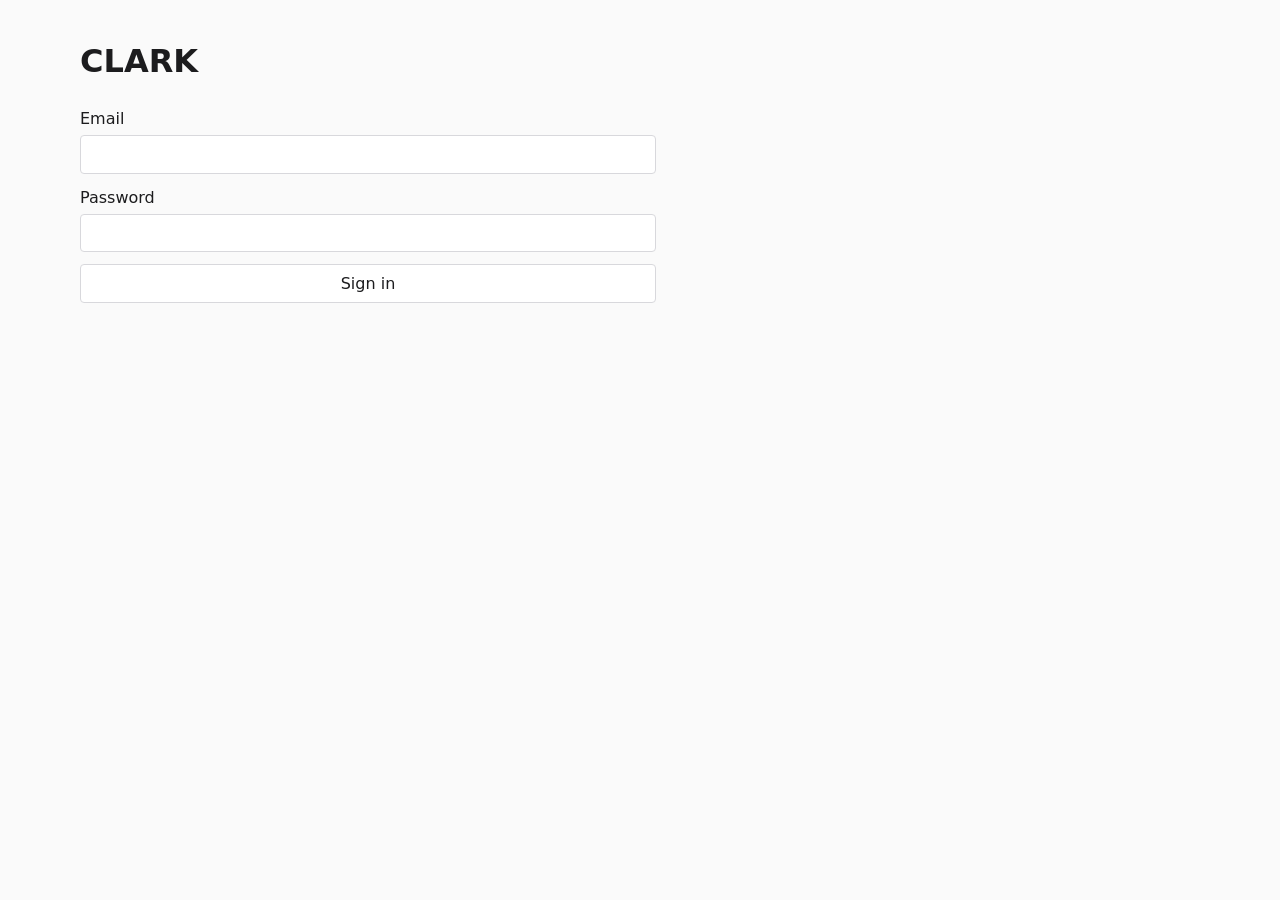
<file: index.html>
<!doctype html>
<html lang="en">
  <head>
    <meta http-equiv="Content-Security-Policy" content="default-src &#39;none&#39;; script-src &#39;self&#39;; style-src &#39;self&#39;; img-src &#39;self&#39; data:; font-src &#39;self&#39;; connect-src &#39;self&#39; https://clark-api.aston4215.com wss://clark-api.aston4215.com https://somwfqssrvdlwpptshyl.supabase.co wss://somwfqssrvdlwpptshyl.supabase.co; base-uri &#39;none&#39;; form-action &#39;none&#39;">

    <meta charset="UTF-8" />
    <meta name="viewport" content="width=device-width, initial-scale=1.0" />
    <title>CLARK</title>
    <script type="module" crossorigin src="./assets/main-Bz8h7K4D.js"></script>
    <link rel="modulepreload" crossorigin href="./assets/modulepreload-polyfill-P2Xu9kJm.js">
    <link rel="stylesheet" crossorigin href="./assets/main-C3xUSDJK.css">
  </head>
  <body>
    <div id="root"></div>
  </body>
</html>
</file>
<file: assets/main-C3xUSDJK.css>
:root{--bg:#fafafa;--fg:#1c1c1e;--muted:#6b6b70;--border:#d8d8dc;--accent:#2f5fd0;--surface:#fff;--ok:#1f7a3a;--warn-bg:#fff4d6;--warn-fg:#6b4b00;--err-bg:#fde4e4;--err-fg:#8a1c1c}@media (prefers-color-scheme:dark){:root{--bg:#161618;--fg:#e8e8ea;--muted:#9a9aa0;--border:#3a3a3f;--accent:#7ea2ff;--surface:#1f1f22;--ok:#5fd083;--warn-bg:#3d3210;--warn-fg:#f0d98a;--err-bg:#4a1f1f;--err-fg:#f5b5b5}}body{background:var(--bg);color:var(--fg);margin:0;font-family:system-ui,-apple-system,Segoe UI,Roboto,sans-serif;line-height:1.5}#root{max-width:70rem;margin:0 auto;padding:1rem}a{color:var(--accent)}nav{border-bottom:1px solid var(--border);flex-wrap:wrap;gap:.25rem 1rem;padding:.5rem 0;display:flex}nav a{text-decoration:none}nav a[aria-current=page]{font-weight:600;text-decoration:underline}table{border-collapse:collapse;width:100%}th,td{text-align:left;border-bottom:1px solid var(--border);vertical-align:top;padding:.4rem .6rem}th{color:var(--muted);font-weight:600}form{gap:.75rem;max-width:36rem;display:grid}label{gap:.25rem;display:grid}input,select,textarea,button{font:inherit;color:inherit;background:var(--surface);border:1px solid var(--border);border-radius:4px;padding:.4rem .6rem}button{cursor:pointer}button:disabled{opacity:.5;cursor:default}.banner{background:var(--warn-bg);color:var(--warn-fg);border-radius:4px;margin:.75rem 0;padding:.6rem .9rem}.banner.error{background:var(--err-bg);color:var(--err-fg)}.badge{background:var(--border);border-radius:4px;padding:0 .4rem;font-size:.85em}.text{white-space:pre-wrap;overflow-wrap:anywhere}
</file>
